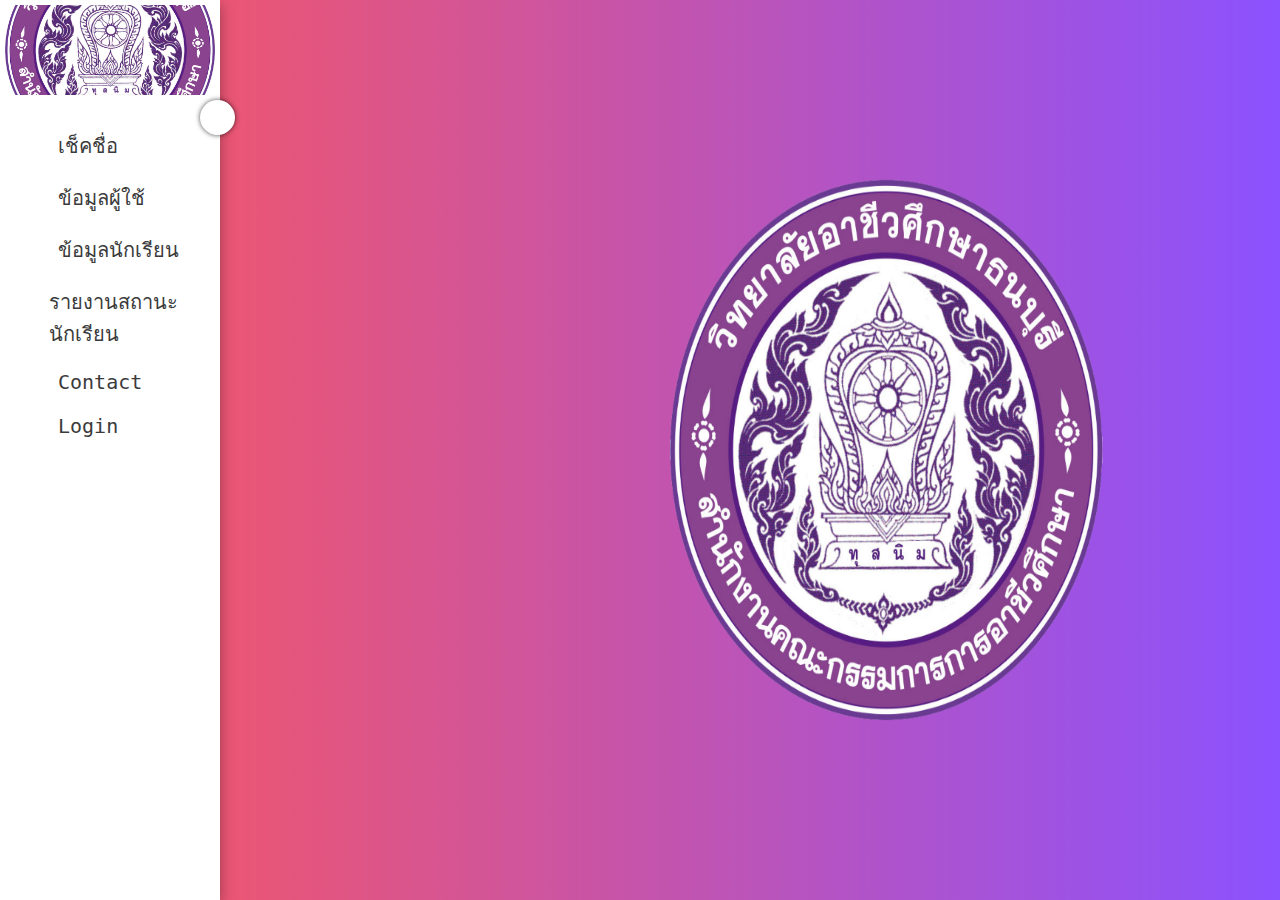
<file: arjarnnin/index.html>
<!DOCTYPE html>
<html lang="en">
<head>
    <meta charset="UTF-8">
    <meta name="viewport" content="width=device-width, initial-scale=1.0">
    <title>Home</title>
    <link rel="stylesheet" href="index.css">
    <link rel="stylesheet" href="https://unicons.iconscout.com/release/v4.0.0/css/line.css" />
    <link rel="stylesheet" href="https://cdnjs.cloudflare.com/ajax/libs/font-awesome/6.6.0/css/all.min.css" integrity="sha512-Kc323vGBEqzTmouAECnVceyQqyqdsSiqLQISBL29aUW4U/M7pSPA/gEUZQqv1cwx4OnYxTxve5UMg5GT6L4JJg==" crossorigin="anonymous" referrerpolicy="no-referrer" />
</head>
<body>
    <input type="checkbox" id="check" class="hide">
    <div class="container">
        <label for="check">
            <i class="fas fa-angle-left" id="arrow"></i>
        </label>
        <div class="imgbox"><img src="img\tvc.png" alt=""></div>
            <ul class="navbar">
                <li><a href="check.html"><i class="fas fa-tv"></i><p>เช็คชื่อ</p></a></li>
                <li><a href="user.html"><i class="far fa-user"></i><p>ข้อมูลผู้ใช้</p></a></li>
                <li><a href="profile.html"><i class="far fa-user"></i><p>ข้อมูลนักเรียน</p></a></li>
                <li><a href="rpstatus.html"><i class="fas fa-chart-pie"></i><p>รายงานสถานะนักเรียน</p></a></li>
                <li><a href="contact.html"><i class="far fa-user"></i><p>Contact</p></a></li>
                <li><a href="#" id="form-open"><i class="fa-regular fa-envelope"></i><p>Login</p></a></li>
            </ul>
    </div>
    <section class="home">
        <div class="form_container">
            <i class="uil uil-times form_close"></i>

            <div class="form login_form">
                <form action="#">
                    <h2>Login</h2>
                    <div class="input_box">
                        <input type="text" placeholder="Enter your email." required>
                        <i class="uil uil-envelope email"></i>
                    </div>
                    <div class="input_box">
                        <input type="password" placeholder="Enter your password." required>
                        <i class="uil uil-lock pwd"></i>
                    </div>

                    <div class="option_field">
                        <span class="checkbox">
                            <input type="checkbox" id="checkbox">
                            <label for="#">Remember me</label>
                        </span>
                        <a href="#" class="forgor_pwd">Forgot password?</a>
                    </div>

                    <button class="button">Login</button>

                    <div class="login_signup">Don't have an account? <a href="#" id="signup">Signup</a></div>
                </form>
            </div>
            <div class="form signup_form">
                <form action="#">
                    <h2>Signup</h2>
                    <div class="input_box">
                        <input type="text" placeholder="Enter your email." required>
                        <i class="uil uil-envelope email"></i>
                    </div>
                    <div class="input_box">
                        <input type="password" placeholder="Create your password." required>
                        <i class="uil uil-lock pwd"></i>
                    </div>
                    <div class="input_box">
                        <input type="password" placeholder="Confirm your password." required>
                        <i class="uil uil-lock pwd"></i>
                    </div>

                    <button class="button">Signup</button>

                    <div class="login_signup">Already have an account? <a href="#" id="login">Login</a></div>
                </form>
            </div>
        </div>
    </section>
</body>
<script src="index.js"></script>
</html>
</file>
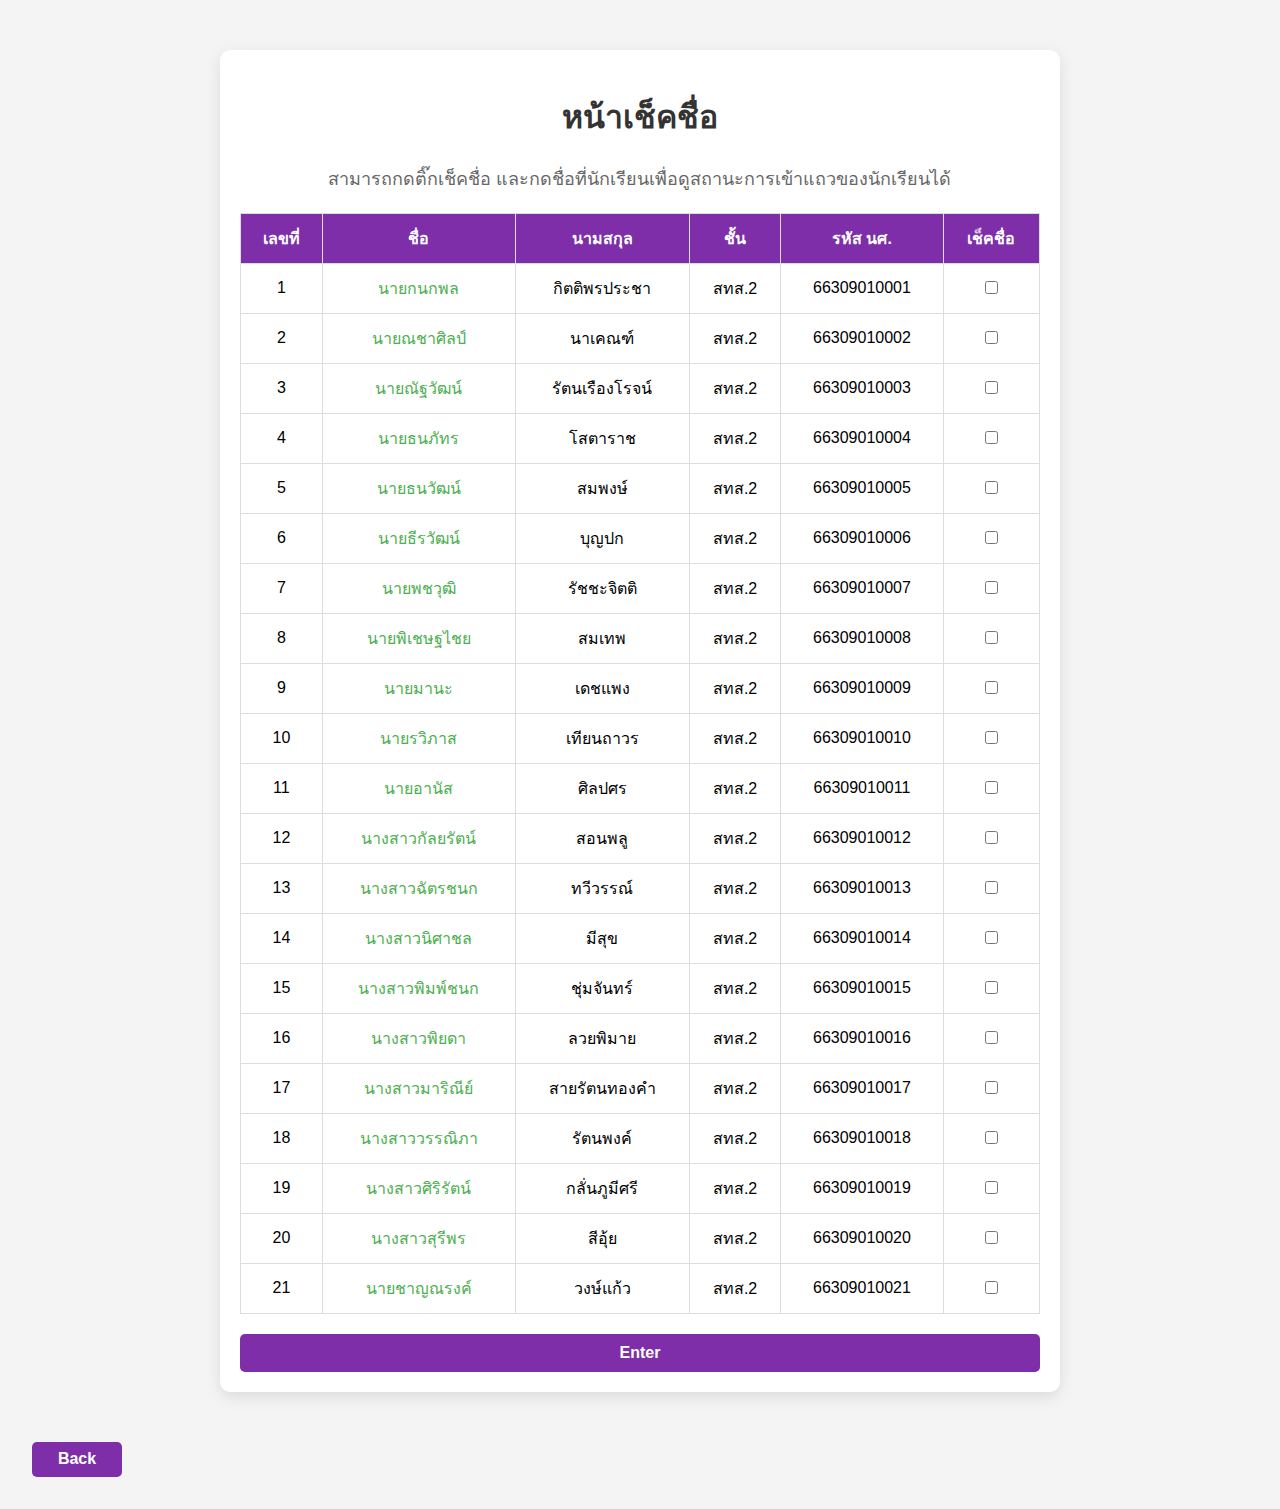
<file: arjarnnin/check.html>
<!DOCTYPE html>
<html lang="th">
<head>
    <meta charset="UTF-8">
    <meta name="viewport" content="width=device-width, initial-scale=1.0">
    <title>เช็คชื่อ</title>
    <link rel="stylesheet" href="check.css">
</head>
<body>
    <div class="container">
        <h1>หน้าเช็คชื่อ</h1>
        <p>สามารถกดติ๊กเช็คชื่อ และกดชื่อที่นักเรียนเพื่อดูสถานะการเข้าแถวของนักเรียนได้</p>
        <table>
            <thead>
                <tr>
                    <th>เลขที่</th>
                    <th>ชื่อ</th>
                    <th>นามสกุล</th>
                    <th>ชั้น</th>
                    <th>รหัส นศ.</th>
                    <th>เช็คชื่อ</th>
                </tr>
            </thead>
            <tbody>
                <tr>
                    <td>1</td>
                    <td><a href="">นายกนกพล</a></td>
                    <td>กิตติพรประชา</td>
                    <td>สทส.2</td>
                    <td>66309010001</td>
                    <td><input type="checkbox"></td>
                </tr>
                <tr>
                    <td>2</td>
                    <td><a href="">นายณชาศิลป์</a></td>
                    <td>นาเคณฑ์</td>
                    <td>สทส.2</td>
                    <td>66309010002</td>
                    <td><input type="checkbox"></td>
                </tr>
                <tr>
                    <td>3</td>
                    <td><a href="">นายณัฐวัฒน์</a></td>
                    <td>รัตนเรืองโรจน์</td>
                    <td>สทส.2</td>
                    <td>66309010003</td>
                    <td><input type="checkbox"></td>
                </tr>
                <tr>
                    <td>4</td>
                    <td><a href="">นายธนภัทร</a></td>
                    <td>โสตาราช</td>
                    <td>สทส.2</td>
                    <td>66309010004</td>
                    <td><input type="checkbox"></td>
                </tr>
                <tr>
                    <td>5</td>
                    <td><a href="">นายธนวัฒน์</a></td>
                    <td>สมพงษ์</td>
                    <td>สทส.2</td>
                    <td>66309010005</td>
                    <td><input type="checkbox"></td>
                </tr>
                <tr>
                    <td>6</td>
                    <td><a href="">นายธีรวัฒน์</a></td>
                    <td>บุญปก</td>
                    <td>สทส.2</td>
                    <td>66309010006</td>
                    <td><input type="checkbox"></td>
                </tr>
                <tr>
                    <td>7</td>
                    <td><a href="">นายพชวุฒิ</a></td>
                    <td>รัชชะจิตติ</td>
                    <td>สทส.2</td>
                    <td>66309010007</td>
                    <td><input type="checkbox"></td>
                </tr>
                <tr>
                    <td>8</td>
                    <td><a href="">นายพิเชษฐไชย</a></td>
                    <td>สมเทพ</td>
                    <td>สทส.2</td>
                    <td>66309010008</td>
                    <td><input type="checkbox"></td>
                </tr>
                <tr>
                    <td>9</td>
                    <td><a href="">นายมานะ</a></td>
                    <td>เดชแพง</td>
                    <td>สทส.2</td>
                    <td>66309010009</td>
                    <td><input type="checkbox"></td>
                </tr>
                <tr>
                    <td>10</td>
                    <td><a href="">นายรวิภาส</a></td>
                    <td>เทียนถาวร</td>
                    <td>สทส.2</td>
                    <td>66309010010</td>
                    <td><input type="checkbox"></td>
                </tr>
                <tr>
                    <td>11</td>
                    <td><a href="">นายอานัส</a></td>
                    <td>ศิลปศร</td>
                    <td>สทส.2</td>
                    <td>66309010011</td>
                    <td><input type="checkbox"></td>
                </tr>
                <tr>
                    <td>12</td>
                    <td><a href="">นางสาวกัลยรัตน์</a></td>
                    <td>สอนพลู</td>
                    <td>สทส.2</td>
                    <td>66309010012</td>
                    <td><input type="checkbox"></td>
                </tr>
                <tr>
                    <td>13</td>
                    <td><a href="">นางสาวฉัตรชนก</a></td>
                    <td>ทวีวรรณ์</td>
                    <td>สทส.2</td>
                    <td>66309010013</td>
                    <td><input type="checkbox"></td>
                </tr>
                <tr>
                    <td>14</td>
                    <td><a href="">นางสาวนิศาชล</a></td>
                    <td>มีสุข</td>
                    <td>สทส.2</td>
                    <td>66309010014</td>
                    <td><input type="checkbox"></td>
                </tr>
                <tr>
                    <td>15</td>
                    <td><a href="">นางสาวพิมพ์ชนก</a></td>
                    <td>ชุ่มจันทร์</td>
                    <td>สทส.2</td>
                    <td>66309010015</td>
                    <td><input type="checkbox"></td>
                </tr>
                <tr>
                    <td>16</td>
                    <td><a href="">นางสาวพิยดา</a></td>
                    <td>ลวยพิมาย</td>
                    <td>สทส.2</td>
                    <td>66309010016</td>
                    <td><input type="checkbox"></td>
                </tr>
                <tr>
                    <td>17</td>
                    <td><a href="">นางสาวมาริณีย์</a></td>
                    <td>สายรัตนทองคำ</td>
                    <td>สทส.2</td>
                    <td>66309010017</td>
                    <td><input type="checkbox"></td>
                </tr>
                <tr>
                    <td>18</td>
                    <td><a href="">นางสาววรรณิภา</a></td>
                    <td>รัตนพงค์</td>
                    <td>สทส.2</td>
                    <td>66309010018</td>
                    <td><input type="checkbox"></td>
                </tr>
                <tr>
                    <td>19</td>
                    <td><a href="">นางสาวศิริรัตน์</a></td>
                    <td>กลั่นภูมีศรี</td>
                    <td>สทส.2</td>
                    <td>66309010019</td>
                    <td><input type="checkbox"></td>
                </tr>
                <tr>
                    <td>20</td>
                    <td><a href="">นางสาวสุรีพร</a></td>
                    <td>สีอุ้ย</td>
                    <td>สทส.2</td>
                    <td>66309010020</td>
                    <td><input type="checkbox"></td>
                </tr>
                <tr>
                    <td>21</td>
                    <td><a href="">นายชาญณรงค์</a></td>
                    <td>วงษ์แก้ว</td>
                    <td>สทส.2</td>
                    <td>66309010021</td>
                    <td><input type="checkbox"></td>
                </tr>
            </tbody>
        </table>
        <button class="enter-button">Enter</button>
    </div>
    <button class="button" onclick="document.location='index.html'">Back</button>
</body>
<script src="check.js"></script>
</html>
</file>
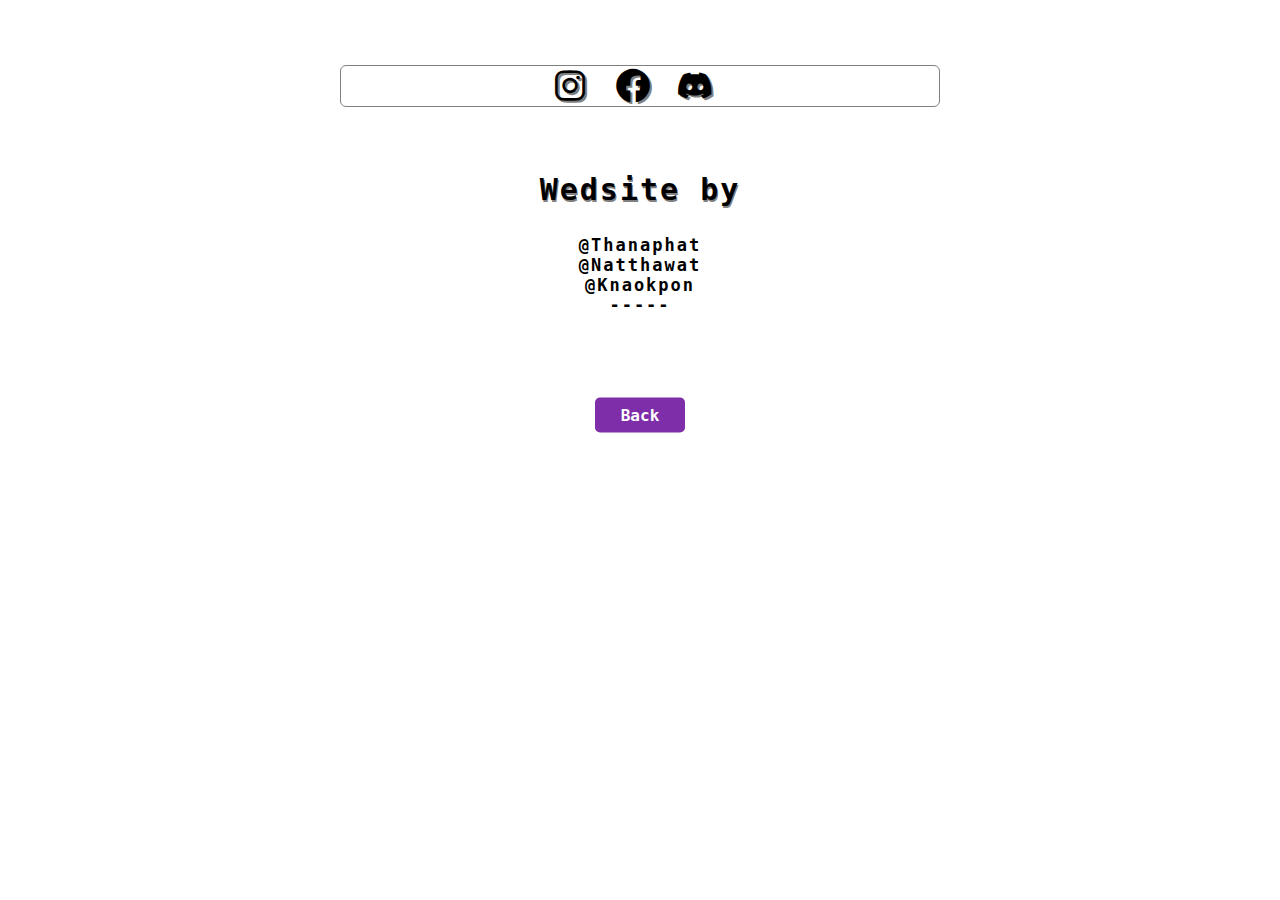
<file: arjarnnin/contact.html>
<!DOCTYPE html>
<html lang="en">

<head>
    <meta charset="UTF-8">
    <meta name="viewport" content="width=device-width, initial-scale=1.0">
    <link rel="stylesheet" href="contact.css">
    <link rel="stylesheet" href="https://cdn.jsdelivr.net/npm/boxicons@latest/css/boxicons.min.css">
    <title>Contact</title>
</head>

<body>
    <div class="container">
        <ul class="content">
            <span class="firstSpan"><span class="secondSpan">Instargram</span><i class='bx bxl-instagram inst'></i></span>
            <span class="firstSpan"><span class="secondSpan">Facebook</span> <i class='bx bxl-facebook-circle fbk'></i></span>
            <span class="firstSpan"><span class="secondSpan">Discord</span><i class='bx bxl-discord-alt disc'></i></span>
        </ul>
    </div>
    <h2>Wedsite by</h2> <br> <p>@Thanaphat <br> @Natthawat <br> @Knaokpon <br> -----
    </p>
    
    <div class="container-btn">
        <div class="center">
          <button class="button" onclick="document.location='index.html'">Back</button>
        </div>
      </div>
</body>

</html>
</file>
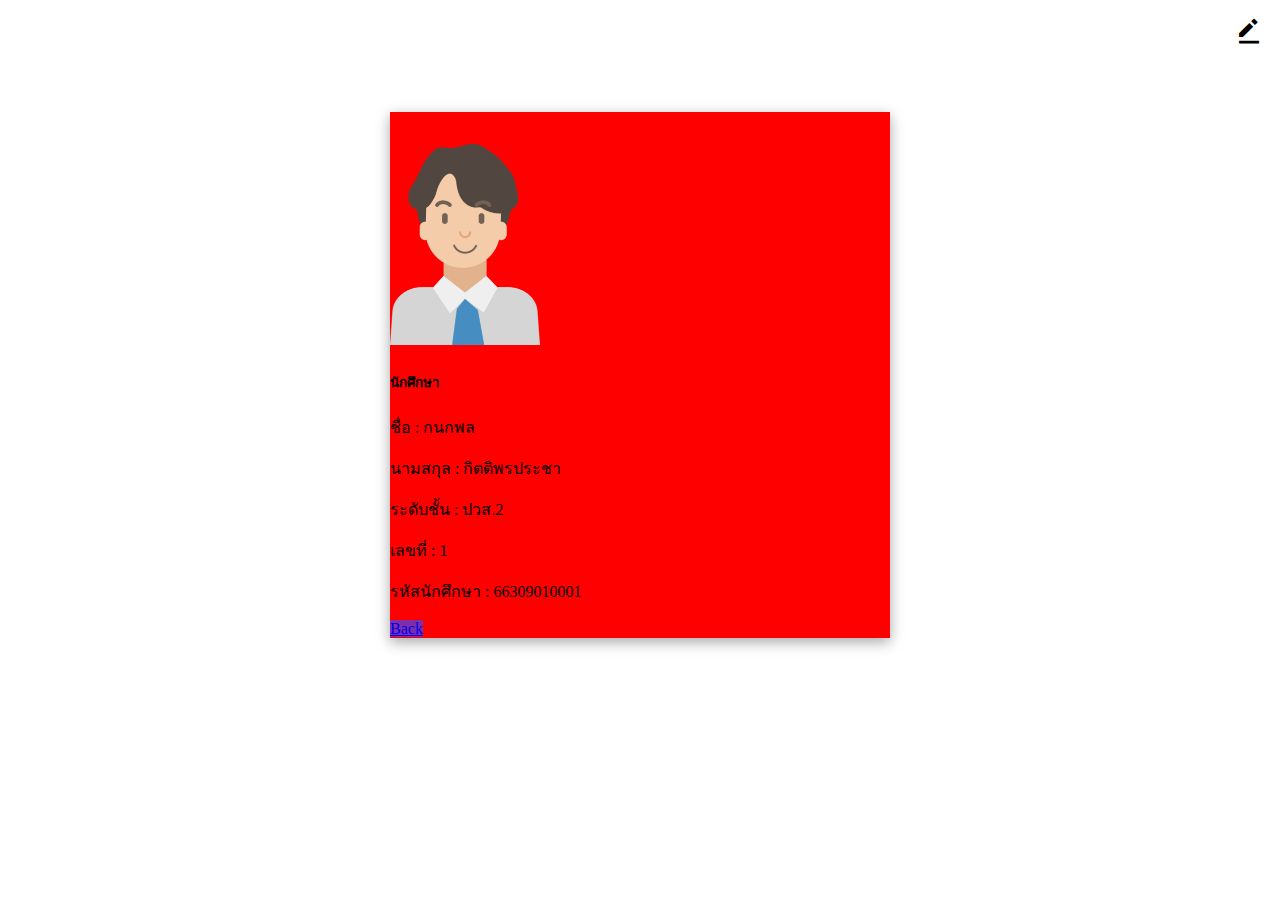
<file: arjarnnin/profile.html>
<!DOCTYPE html>
<html lang="en">
<head>
    <meta charset="UTF-8">
    <meta name="viewport" content="width=device-width, initial-scale=1.0">
    <link rel="stylesheet" href="profile.css">
    <link rel="stylesheet" href="https://cdn.jsdelivr.net/npm/boxicons@latest/css/boxicons.min.css">
    <link href="https://cdn.jsdelivr.net/npm/bootstrap@5.0.2/dist/css/bootstrap.min.css" rel="stylesheet" integrity="sha384-EVSTQN3/azprG1Anm3QDgpJLIm9Nao0Yz1ztcQTwFspd3yD65VohhpuuCOmLASjC" crossorigin="anonymous">
    <title>Profile-Studen</title>
</head>
<body>
    <div class="card" style="width: 500px; height: auto;">
      <i class='bx bxs-edit-alt edit' id="" ></i>
        <img style="width: 150px; height: auto; margin: auto; margin-top: 2rem;" src="img/profile.png" class="card-img-top" alt="...">
        <div class="card-body">
          <h5 class="card-title">นักศึกษา</h5>
          <p class="card-text">ชื่อ : กนกพล</p>
          <p class="card-text">นามสกุล : กิตติพรประชา</p>
          <p class="card-text">ระดับชั้น : ปวส.2</p>
          <p class="card-text">เลขที่ : 1</p>
          <p class="card-text">รหัสนักศึกษา : 66309010001</p>
          <a href="index.html" class="btn btn-primary" style="background-color: #7d2ea8; border: none;">Back</a>
        </div>
      </div>
</body>
</html>
</file>
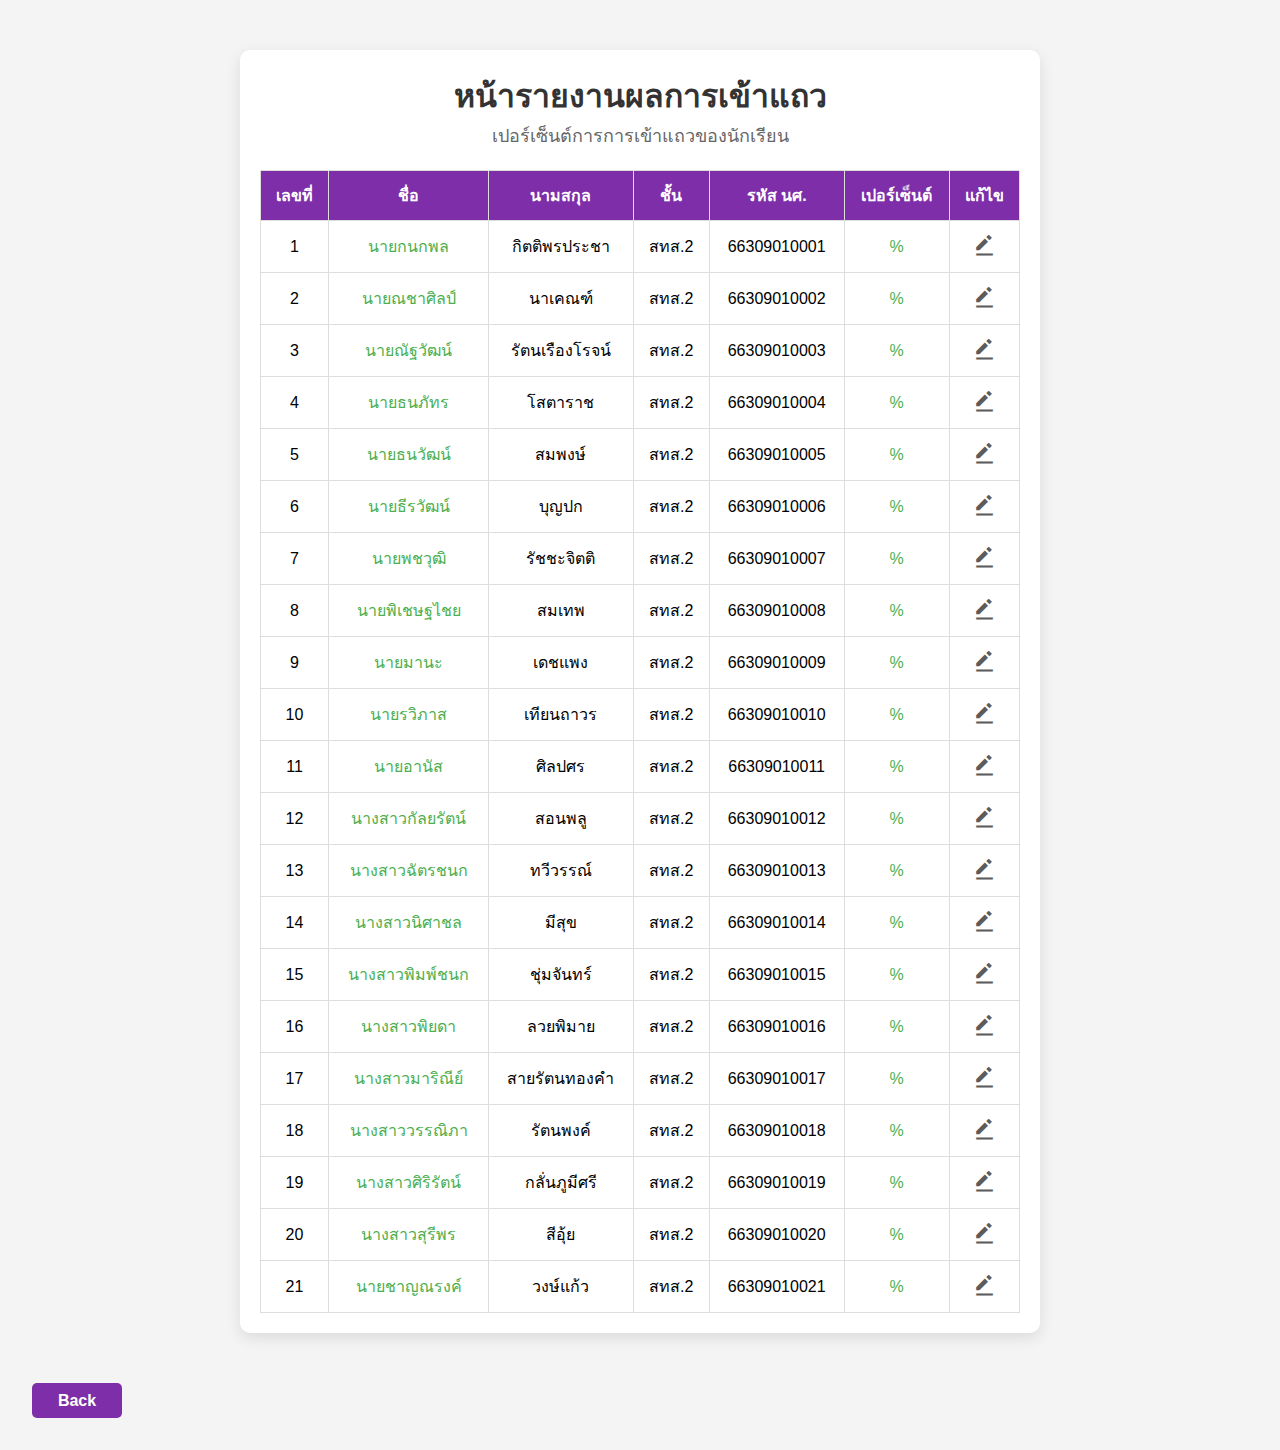
<file: arjarnnin/rpstatus.html>
<!DOCTYPE html>
<html lang="en">
<head>
    <meta charset="UTF-8">
    <meta name="viewport" content="width=device-width, initial-scale=1.0">
    <link rel="stylesheet" href="rpstatus.css">
    <link rel="stylesheet"href="https://cdn.jsdelivr.net/npm/boxicons@latest/css/boxicons.min.css">
    <title>Document</title>
</head>
<body>
    <div class="container">
        <h1>หน้ารายงานผลการเข้าแถว</h1>
        <p>เปอร์เซ็นต์การการเข้าแถวของนักเรียน</p>
        <table>
            <thead>
                <tr>
                    <th>เลขที่</th>
                    <th>ชื่อ</th>
                    <th>นามสกุล</th>
                    <th>ชั้น</th>
                    <th>รหัส นศ.</th>
                    <th>เปอร์เซ็นต์</th>
                    <th>แก้ไข</th>
                </tr>
            </thead>
            <tbody>
                <tr>
                    <td>1</td>
                    <td><a href="">นายกนกพล</a></td>
                    <td>กิตติพรประชา</td>
                    <td>สทส.2</td>
                    <td>66309010001</td>
                    <td><a href="#" id="">%</a></td>
                    <td><i class='bx bxs-edit-alt edit' id="" ></i></td>
                </tr>
                <tr>
                    <td>2</td>
                    <td><a href="">นายณชาศิลป์</a></td>
                    <td>นาเคณฑ์</td>
                    <td>สทส.2</td>
                    <td>66309010002</td>
                    <td><a href="#" id="">%</a></td>
                    <td><i class='bx bxs-edit-alt edit' id="" ></i></td>
                </tr>
                <tr>
                    <td>3</td>
                    <td><a href="">นายณัฐวัฒน์</a></td>
                    <td>รัตนเรืองโรจน์</td>
                    <td>สทส.2</td>
                    <td>66309010003</td>
                    <td><a href="#" id="">%</a></td>
                    <td><i class='bx bxs-edit-alt edit' id="" ></i></td>
                </tr>
                <tr>
                    <td>4</td>
                    <td><a href="">นายธนภัทร</a></td>
                    <td>โสตาราช</td>
                    <td>สทส.2</td>
                    <td>66309010004</td>
                    <td><a href="#" id="">%</a></td>
                    <td><i class='bx bxs-edit-alt edit' id="" ></i></td>
                </tr>
                <tr>
                    <td>5</td>
                    <td><a href="">นายธนวัฒน์</a></td>
                    <td>สมพงษ์</td>
                    <td>สทส.2</td>
                    <td>66309010005</td>
                    <td><a href="#" id="">%</a></td>
                    <td><i class='bx bxs-edit-alt edit' id="" ></i></td>
                </tr>
                <tr>
                    <td>6</td>
                    <td><a href="">นายธีรวัฒน์</a></td>
                    <td>บุญปก</td>
                    <td>สทส.2</td>
                    <td>66309010006</td>
                    <td><a href="#" id="">%</a></td>
                    <td><i class='bx bxs-edit-alt edit' id="" ></i></td>
                </tr>
                <tr>
                    <td>7</td>
                    <td><a href="">นายพชวุฒิ</a></td>
                    <td>รัชชะจิตติ</td>
                    <td>สทส.2</td>
                    <td>66309010007</td>
                    <td><a href="#" id="">%</a></td>
                    <td><i class='bx bxs-edit-alt edit' id="" ></i></td>
                </tr>
                <tr>
                    <td>8</td>
                    <td><a href="">นายพิเชษฐไชย</a></td>
                    <td>สมเทพ</td>
                    <td>สทส.2</td>
                    <td>66309010008</td>
                    <td><a href="#" id="">%</a></td>
                    <td><i class='bx bxs-edit-alt edit' id="" ></i></td>
                </tr>
                <tr>
                    <td>9</td>
                    <td><a href="">นายมานะ</a></td>
                    <td>เดชแพง</td>
                    <td>สทส.2</td>
                    <td>66309010009</td>
                    <td><a href="#" id="">%</a></td>
                    <td><i class='bx bxs-edit-alt edit' id="" ></i></td>
                </tr>
                <tr>
                    <td>10</td>
                    <td><a href="">นายรวิภาส</a></td>
                    <td>เทียนถาวร</td>
                    <td>สทส.2</td>
                    <td>66309010010</td>
                    <td><a href="#" id="">%</a></td>
                    <td><i class='bx bxs-edit-alt edit' id="" ></i></td>
                </tr>
                <tr>
                    <td>11</td>
                    <td><a href="">นายอานัส</a></td>
                    <td>ศิลปศร</td>
                    <td>สทส.2</td>
                    <td>66309010011</td>
                    <td><a href="#" id="">%</a></td>
                    <td><i class='bx bxs-edit-alt edit' id="" ></i></td>
                </tr>
                <tr>
                    <td>12</td>
                    <td><a href="">นางสาวกัลยรัตน์</a></td>
                    <td>สอนพลู</td>
                    <td>สทส.2</td>
                    <td>66309010012</td>
                    <td><a href="#" id="">%</a></td>
                    <td><i class='bx bxs-edit-alt edit' id="" ></i></td>
                </tr>
                <tr>
                    <td>13</td>
                    <td><a href="">นางสาวฉัตรชนก</a></td>
                    <td>ทวีวรรณ์</td>
                    <td>สทส.2</td>
                    <td>66309010013</td>
                    <td><a href="#" id="">%</a></td>
                    <td><i class='bx bxs-edit-alt edit' id="" ></i></td>
                </tr>
                <tr>
                    <td>14</td>
                    <td><a href="">นางสาวนิศาชล</a></td>
                    <td>มีสุข</td>
                    <td>สทส.2</td>
                    <td>66309010014</td>
                    <td><a href="#" id="">%</a></td>
                    <td><i class='bx bxs-edit-alt edit' id="" ></i></td>
                </tr>
                <tr>
                    <td>15</td>
                    <td><a href="">นางสาวพิมพ์ชนก</a></td>
                    <td>ชุ่มจันทร์</td>
                    <td>สทส.2</td>
                    <td>66309010015</td>
                    <td><a href="#" id="">%</a></td>
                    <td><i class='bx bxs-edit-alt edit' id="" ></i></td>
                </tr>
                <tr>
                    <td>16</td>
                    <td><a href="">นางสาวพิยดา</a></td>
                    <td>ลวยพิมาย</td>
                    <td>สทส.2</td>
                    <td>66309010016</td>
                    <td><a href="#" id="">%</a></td>
                    <td><i class='bx bxs-edit-alt edit' id="" ></i></td>
                </tr>
                <tr>
                    <td>17</td>
                    <td><a href="">นางสาวมาริณีย์</a></td>
                    <td>สายรัตนทองคำ</td>
                    <td>สทส.2</td>
                    <td>66309010017</td>
                    <td><a href="#" id="">%</a></td>
                    <td><i class='bx bxs-edit-alt edit' id="" ></i></td>
                </tr>
                <tr>
                    <td>18</td>
                    <td><a href="">นางสาววรรณิภา</a></td>
                    <td>รัตนพงค์</td>
                    <td>สทส.2</td>
                    <td>66309010018</td>
                    <td><a href="#" id="">%</a></td>
                    <td><i class='bx bxs-edit-alt edit' id="" ></i></td>
                </tr>
                <tr>
                    <td>19</td>
                    <td><a href="">นางสาวศิริรัตน์</a></td>
                    <td>กลั่นภูมีศรี</td>
                    <td>สทส.2</td>
                    <td>66309010019</td>
                    <td><a href="#" id="">%</a></td>
                    <td><i class='bx bxs-edit-alt edit' id="" ></i></td>
                </tr>
                <tr>
                    <td>20</td>
                    <td><a href="">นางสาวสุรีพร</a></td>
                    <td>สีอุ้ย</td>
                    <td>สทส.2</td>
                    <td>66309010020</td>
                    <td><a href="#" id="">%</a></td>
                    <td><i class='bx bxs-edit-alt edit' id="" ></i></td>
                </tr>
                <tr>
                    <td>21</td>
                    <td><a href="">นายชาญณรงค์</a></td>
                    <td>วงษ์แก้ว</td>
                    <td>สทส.2</td>
                    <td>66309010021</td>
                    <td><a href="#" id="">%</a></td>
                    <td><i class='bx bxs-edit-alt edit' id="" ></i></td>
                </tr>
            </tbody>
        </table>
    </div>
    <button class="button" onclick="document.location='index.html'">Back</button>
</body>
</html>
</file>
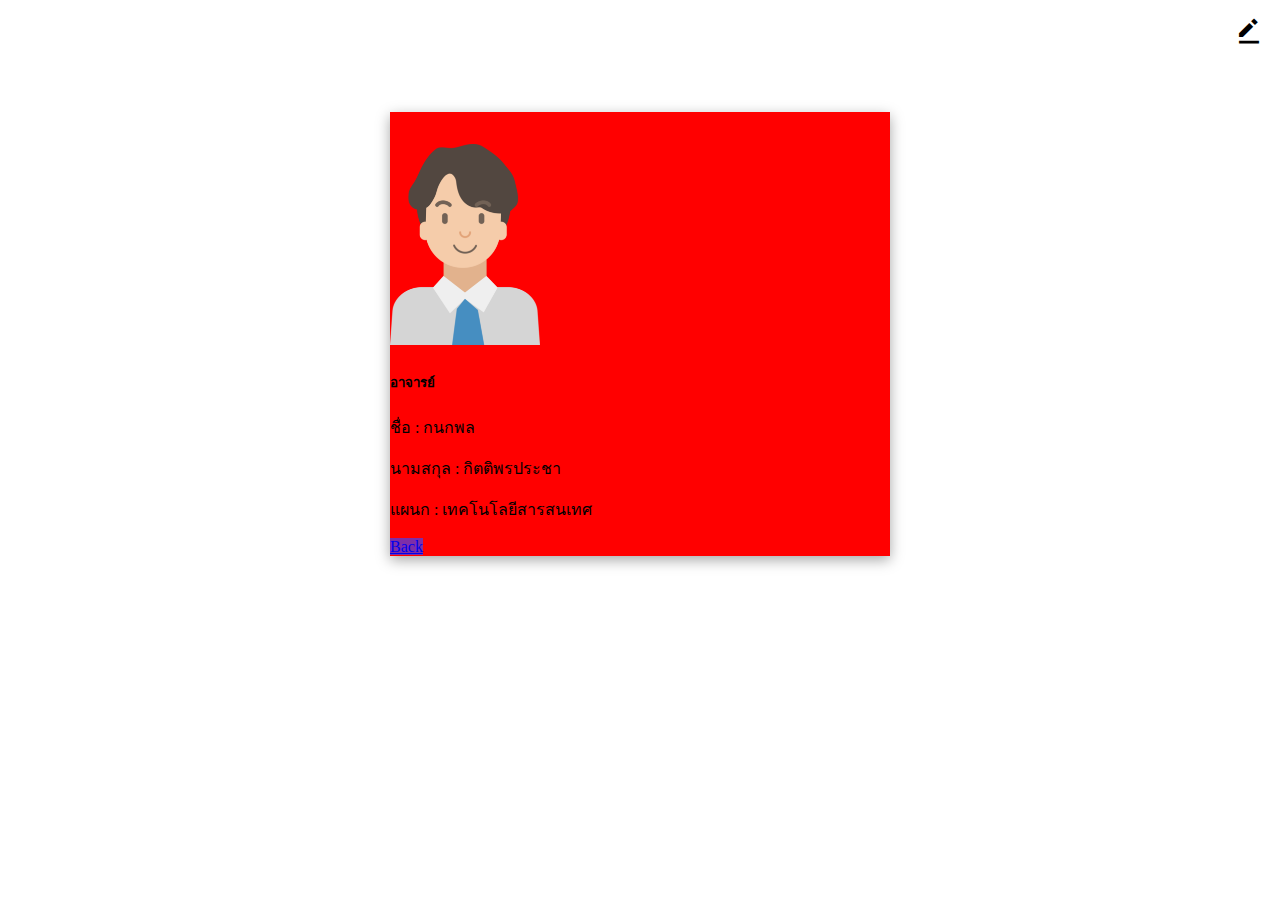
<file: arjarnnin/user.html>
<!DOCTYPE html>
<html lang="en">
<head>
    <meta charset="UTF-8">
    <meta name="viewport" content="width=device-width, initial-scale=1.0">
    <link rel="stylesheet" href="user.css">
    <link rel="stylesheet" href="https://cdn.jsdelivr.net/npm/boxicons@latest/css/boxicons.min.css">
    <link href="https://cdn.jsdelivr.net/npm/bootstrap@5.0.2/dist/css/bootstrap.min.css" rel="stylesheet" integrity="sha384-EVSTQN3/azprG1Anm3QDgpJLIm9Nao0Yz1ztcQTwFspd3yD65VohhpuuCOmLASjC" crossorigin="anonymous">
    <title>User-techer</title>
</head>
<body>
    <div class="card" style="width: 500px; height: auto;">
      <i class='bx bxs-edit-alt edit' id="" ></i>
        <img style="width: 150px; height: auto; margin: auto; margin-top: 2rem;" src="img/profile.png" class="card-img-top" alt="...">
        <div class="card-body">
          <h5 class="card-title">อาจารย์</h5>
          <p class="card-text">ชื่อ : กนกพล</p>
          <p class="card-text">นามสกุล : กิตติพรประชา</p>
          <p class="card-text">แผนก : เทคโนโลยีสารสนเทศ</p>
          <a href="index.html" class="btn btn-primary" style="background-color: #7d2ea8; border: none;">Back</a>
        </div>
      </div>
</body>
</html>
</file>
<file: arjarnnin/index.css>
*{
    margin: 0;
    padding: 0;
    box-sizing: border-box;
    font-family: monospace;
}

body {
    background-image: url("img/bgtvc.png");
    background-size: 100% 100%;
    background-repeat: no-repeat;
}

.container{
    width: 100%;
    min-height: 100%;
    max-width: 220px;
    background: #fff;
    box-shadow: rgba(0, 0, 0, 0.35) 0px 4px 13px;
    position: absolute;
    z-index: 1;
    transition: 0.3s ease-in-out;
}

.container .imgbox{
    position: relative;
    height: 100px;
    width: 100%;
    margin-bottom: 20px;
    z-index: -1;
}

.container .imgbox img{
    position: absolute;
    width: 100%;
    height: 100%;
    object-fit: cover;
    padding: 5px;
    border-radius: 12px;
}

.container .navbar{
    width: 100%;
    padding: 0 10px;
    list-style: none;
}

.container .navbar li{
    width: 100%;
    display: inline-flex;
    margin: 5px 0;
}

.container .navbar li a {
    width: 100%;
    display: inline-flex;
    text-decoration: none;
    text-transform: capitalize;
    color: #3b3b3b;
    padding: 5px 8px;
    border-radius: 10px;
}

.container .navbar li:hover a{
    background: rgba(171, 171, 172, 0.8);
    color: #fff;
}

.container .navbar li a i{
    margin: auto 0;
    font-size: 20px;
    width: 40px;
    text-align: center;
}

.container .navbar li a p{
    font-size: 20px;
    transform: scale(1);
    transform-origin: left;
    transition: 0.3s;
}

#check:checked ~ .container .navbar li a p{
    transform: scale(0);
}

/* Now insert and style a toggle button for responsive */

.hide{
    --webkit-appearance: none;
    display: none;
    visibility: hidden;

}

.container label #arrow{
    position: absolute;
    width: 35px;
    height: 35px;
    line-height: 35px;
    right: -15px;
    font-size: 25px;
    background: #fff;
    box-shadow: 0 0 5px rgba(0,0,0,0.7);
    text-align: center;
    top: 100px;
    border-radius: 50px;
    color: #009cff;
    transition: 0.3s;
}

#check:checked ~ .container label #arrow{
    transform: rotate(180deg);
}

#check:checked ~ .container {
    max-width: 60px;
}

.button {
    display: inline-flex;
    max-width: 200px;
    width: 100%;
}
/* home */

.home {
    position: relative;
    height: 100vh;
    width: 100%;
}

.home::before {
    content: '';
    position: absolute;
    height: 100%;
    width: 100%;
    background-color: rgba(0,0,0,0.6);
    z-index: 100;
    opacity: 0;
    pointer-events: none;
    transition: all 0.5s ease-out;
}

.home.show::before {
    opacity: 1;
    pointer-events: auto;
}

.form_container {
    position: absolute;
    max-width: 320px;
    width: 100%;
    top: 50%;
    left: 50%;
    transform: translate(-50%, -50%) scale(1.2);
    z-index: 101;
    background-color: #fff;
    border-radius: 6px;
    border: 1.5px solid gray;
    padding: 25px;
    box-shadow: rgba(0, 0, 0, 0.35) 0px 4px 13px;
    opacity: 0;
    pointer-events: none;
    transition: all 0.25s ease-out;
}

.home.show .form_container {
    opacity: 1;
    pointer-events: auto;
    transform: translate(-50%, -50%) scale(1); 
}

.form_container.active .signup_form {
    display: block;
}

.form_container.active .login_form {
    display: none;
}

.signup_form {
    display: none;
}

.form_close {
    position: absolute;
    top: 18px;
    right: 20px;
    color: #0b0217;
    font-size: 19px;
    opacity: 0.7;
    cursor: pointer;
}

.form_container h2 {
    font-size: 22px;
    color: #0b0217;
    text-align: center;
}

.input_box {
    position: relative;
    margin-top: 30px;
    height: 40px;
}

.input_box input {
    height: 100%;
    width: 100%;
    border: none;
    outline: none;
    padding: 0 30px;
    color: #333;
    transition: all 0.3s ease;
    border-bottom: 2px solid #aaaaaa;
}

.input_box input:focus {
    border-color: #7d2ea8;
}

.input_box i {
    position: absolute;
    top: 50%;
    transform: translateY(-50%);
    font-size: 20px;
}

.input_box i.email,
.input_box i.pwd {
    left: 0;
    color: #707070;
}

.input_box input:focus ~ i.email,
.input_box input:focus ~ i.pwd {
    color: #7d2ea8;
}

.option_field {
    margin-top: 14px;
    display: flex;
    align-items: center;
    justify-content: space-between;
}

.form_container a {
    color: #7d2ea8;
    font-size: 12px;
}

.form_container a:hover {
    text-decoration: underline;
}

.checkbox {
    display: flex;
    column-gap: 8px;
    white-space: nowrap;
    font-size: 12px;
}

.checkbox input {
    accent-color: #7d2ea8;
}

.checkbox .label {
    font-size: 12px;
    cursor: pointer;
    user-select: none;
    color: #0b0217;
}

.form_container .button {
    background: #7d2ea8;
    color: #fff;
    font-size: 19px;
    border: 1px solid #7d2ea8;
    margin-top: 30px;
    width: 100%;
    padding: 10px 0;
    border-radius: 6px;
    margin-left: auto;
    margin-right: auto;
    display: block;
    cursor: pointer;
}

.login_signup {
    font-size: 12px;
    text-align: center;
    margin-top: 15px;
}
</file>
<file: arjarnnin/check.css>
/* General Styles */
body {
    font-family: Arial, sans-serif;
    background-color: #f4f4f4;
    margin: 0;
    padding: 0;
}

.container {
    max-width: 800px;
    margin: 50px auto;
    background-color: #fff;
    padding: 20px;
    border-radius: 10px;
    box-shadow: 0 5px 15px rgba(0, 0, 0, 0.1);
}

h1 {
    text-align: center;
    color: #333;
}

p {
    text-align: center;
    font-size: 18px;
    color: #666;
}

table {
    width: 100%;
    border-collapse: collapse;
    margin-top: 20px;
}

table, th, td {
    border: 1px solid #ddd;
}

th, td {
    padding: 12px;
    text-align: center;
}

th {
    background-color: #7d2ea8;
    color: white;
}

a {
    color: #4CAF50;
    text-decoration: none;
}

a:hover {
    text-decoration: underline;
}

button.enter-button {
    display: block;
    width: 100%;
    padding: 10px;
    margin-top: 20px;
    background-color: #7d2ea8;
    color: white;
    border: none;
    border-radius: 5px;
    font-size: 16px;
    font-weight: 600;
    cursor: pointer;
    transition: 0.2s;
}

button.enter-button:hover {
    background-color: #818181;
}

/* Responsive Styles */
@media (max-width: 600px) {
    .container {
        padding: 10px;
        margin: 20px;
    }

    table, th, td {
        font-size: 14px;
    }

    button.enter-button {
        padding: 8px;
        font-size: 14px;
    }
}

.button {
    width: 90px;
    height: 35px;
    text-align: center;
    position: relative;
    left: 2rem;
    margin-bottom: 2rem;
    background-color: #7d2ea8;
    color: white;
    border: none;
    border-radius: 5px;
    font-size: 16px;
    font-weight: 600;
    cursor: pointer;
}
</file>
<file: arjarnnin/contact.css>
* {
    margin: 0;
    padding: 0;
    box-sizing: border-box;
    font-family: monospace;
}

.container {
    border: 1.5px solid gray;
    border-radius: 6px;
    max-width: 600px;
    width: 100%;
    height: auto;
    margin-left: auto;
    margin-right: auto;
    display: block;
    margin-top: 5rem;
}

i {
    font-size: 40px;
    cursor: pointer;
    text-shadow: 2px 2px grey;
    letter-spacing: 15px;
}

.content {
    text-align: center;
} 

h2 {
    margin-top: 5rem;
    font-size: 30px;
    letter-spacing: 2px;
    text-shadow: 1px 2px grey;
    font-weight: 600;
    text-align: center;
}

p {
    margin-top: 1rem;
    font-size: 17px;
    letter-spacing: 2px;
    font-weight: 600;
    text-align: center;
}

.firstSpan .secondSpan {
  visibility: hidden;
  width: 120px;
  background-color: gray;
  color: #fff;
  text-align: center;
  border-radius: 6px;
  padding: 5px 0;
  position: absolute;
  transition: 0.3s;
  z-index: 1;
}
    
.firstSpan:hover .secondSpan {
  visibility: visible;
}

.container-btn {
    height: 200px;
    position: relative;
  }
  
  .center {
    margin: 0;
    position: absolute;
    top: 50%;
    left: 50%;
    transform: translate(-50%, -50%);
  }

  .button {
    width: 90px;
    height: 35px;
    font-size: 16px;
    background-color: #7d2ea8;
    color: white;
    border: none;
    border-radius: 5px;
    font-weight: 600;
    cursor: pointer;
  }
</file>
<file: arjarnnin/profile.css>
.card{
    background-color: red;
    margin-top: 7rem;
    margin-bottom: 7rem;
    margin-left: auto;
    margin-right: auto;
    display: block;
    box-shadow: rgba(0, 0, 0, 0.35) 0px 4px 13px;
}

.edit {
    display: flex;
    position: absolute;
    right: 1rem;
    top: 1rem;
    font-size: 30px;
    cursor: pointer;
}
</file>
<file: arjarnnin/rpstatus.css>
* {
    margin: 0;
    padding: 0;
    box-sizing: border-box;
    font-family: Arial, sans-serif;
}

/* General Styles */
body {
    font-family: Arial, sans-serif;
    background-color: #f4f4f4;
    margin: 0;
    padding: 0;
}

.container {
    max-width: 800px;
    margin: 50px auto;
    background-color: #fff;
    padding: 20px;
    border-radius: 10px;
    box-shadow: 0 5px 15px rgba(0, 0, 0, 0.1);
}

h1 {
    text-align: center;
    color: #333;
}

p {
    text-align: center;
    font-size: 18px;
    color: #666;
}

table {
    width: 100%;
    border-collapse: collapse;
    margin-top: 20px;
}

table, th, td {
    border: 1px solid #ddd;
}

th, td {
    padding: 12px;
    text-align: center;
}

th {
    background-color: #7d2ea8;
    color: white;
}

i {
    font-size: 25px;
    color: rgb(92, 92, 92);
}

a {
    color: #4CAF50;
    text-decoration: none;
}

a:hover {
    text-decoration: underline;
}

button.enter-button {
    display: block;
    width: 100%;
    padding: 10px;
    margin-top: 20px;
    background-color: #7d2ea8;
    color: white;
    border: none;
    border-radius: 5px;
    font-size: 16px;
    font-weight: 600;
    cursor: pointer;
    transition: 0.2s;
}

button.enter-button:hover {
    background-color: #818181;
}

/* Responsive Styles */
@media (max-width: 600px) {
    .container {
        padding: 10px;
        margin: 20px;
    }

    table, th, td {
        font-size: 14px;
    }

    button.enter-button {
        padding: 8px;
        font-size: 14px;
    }
}

.button {
    width: 90px;
    height: 35px;
    text-align: center;
    position: relative;
    left: 2rem;
    margin-bottom: 2rem;
    background-color: #7d2ea8;
    color: white;
    border: none;
    border-radius: 5px;
    font-size: 16px;
    font-weight: 600;
    cursor: pointer;
}
</file>
<file: arjarnnin/user.css>
.card{
    background-color: red;
    margin-top: 7rem;
    margin-bottom: 7rem;
    margin-left: auto;
    margin-right: auto;
    display: block;
    box-shadow: rgba(0, 0, 0, 0.35) 0px 4px 13px;
}

.edit {
    display: flex;
    position: absolute;
    right: 1rem;
    top: 1rem;
    font-size: 30px;
    cursor: pointer;
}
</file>
